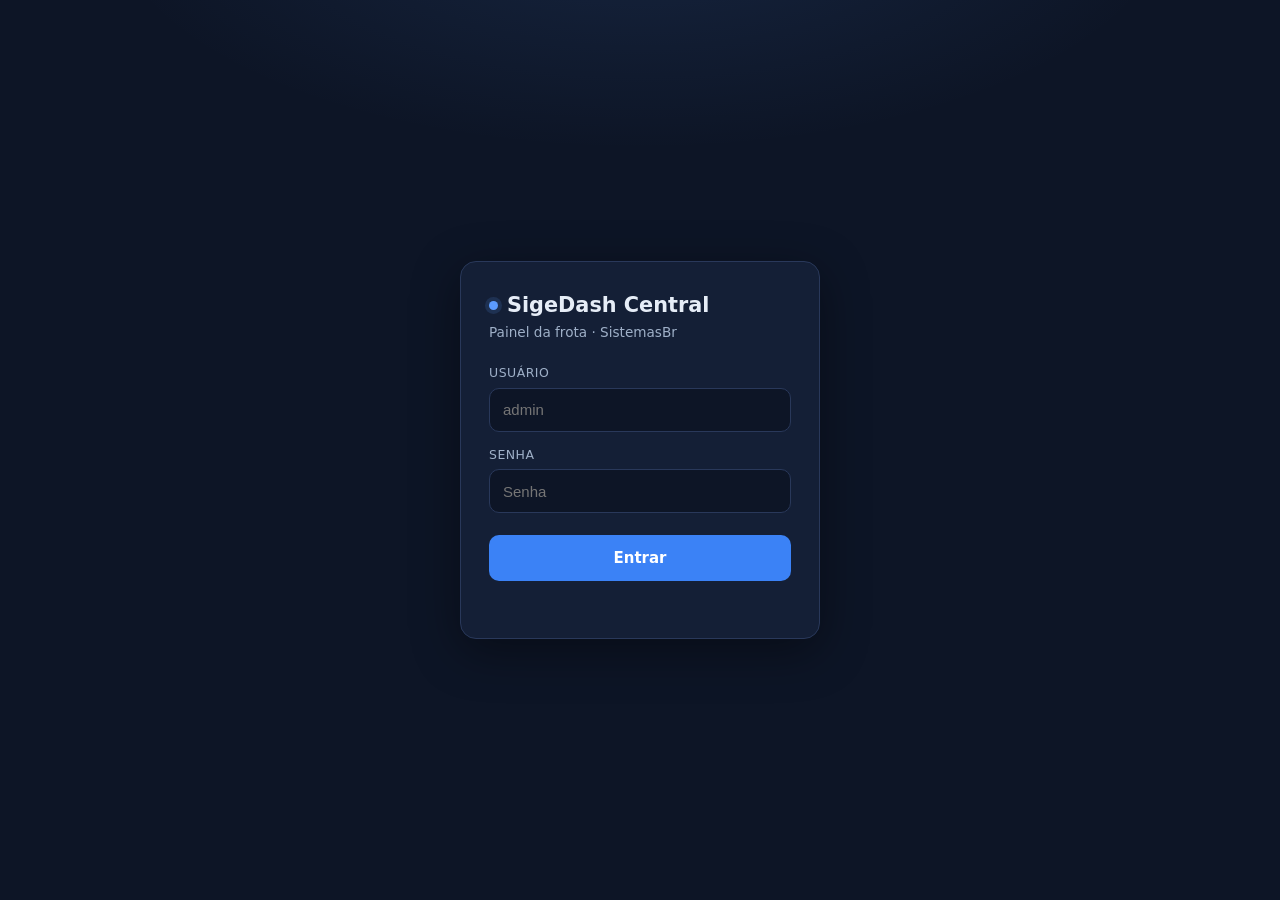
<file: central/SigeDash.Central/wwwroot/index.html>
<!DOCTYPE html>
<html lang="pt-BR">
<head>
  <meta charset="UTF-8">
  <meta name="viewport" content="width=device-width, initial-scale=1">
  <meta name="theme-color" content="#0d1526">
  <title>SigeDash Central</title>
  <link rel="stylesheet" href="css/painel.css?v=10">
</head>
<body>

  <!-- LOGIN -->
  <section id="tela-login">
    <div class="login-card">
      <div class="login-brand"><span class="dot"></span> SigeDash Central</div>
      <div class="login-sub">Painel da frota · SistemasBr</div>
      <label for="in-login">Usuário</label>
      <input id="in-login" type="text" autocomplete="username" placeholder="admin">
      <label for="in-senha">Senha</label>
      <input id="in-senha" type="password" autocomplete="current-password" placeholder="Senha">
      <button id="btn-entrar" type="button">Entrar</button>
      <p id="login-erro" class="erro" role="alert"></p>
    </div>
  </section>

  <!-- APP -->
  <div id="app" hidden>
    <header class="topbar">
      <div class="brand"><span class="dot"></span> SigeDash Central</div>
      <nav class="tabs">
        <button class="tab ativo" data-view="frota">Frota</button>
        <button class="tab" data-view="instalacoes">Instalações</button>
        <button class="tab" data-view="versoes">Versões</button>
        <button class="tab" data-view="equipe" id="tab-equipe" hidden>Equipe</button>
      </nav>
      <div class="top-actions">
        <span id="atualizado" class="atualizado"></span>
        <button id="btn-refresh" title="Atualizar">↻</button>
        <button id="btn-sair" title="Sair">Sair</button>
      </div>
    </header>

    <main class="wrap">
      <!-- VIEW: FROTA -->
      <section id="view-frota">
        <section id="resumo" class="cards"></section>

        <div class="sec-titulo">Clientes</div>
        <div class="tbl-wrap">
          <table id="tbl-frota">
            <thead>
              <tr>
                <th>Cliente</th><th>Status</th><th>Versão</th>
                <th>Dispositivos</th><th>Indicadores</th><th>Último sinal</th>
              </tr>
            </thead>
            <tbody id="frota-body"></tbody>
          </table>
        </div>
        <p id="frota-vazio" class="vazio" hidden>Nenhum cliente registrado ainda. Registre pelo endpoint <code>/admin/clientes</code>.</p>
      </section>

      <!-- VIEW: INSTALAÇÕES -->
      <section id="view-instalacoes" hidden>
        <div class="sec-titulo">
          Instalações
          <span class="sec-hint">relatório que cada instalador envia ao terminar · sem precisar acessar o servidor</span>
        </div>
        <label class="chk"><input type="checkbox" id="inst-problemas"> Mostrar só as que tiveram problema</label>
        <div class="tbl-wrap">
          <table id="tbl-inst">
            <thead>
              <tr>
                <th>Quando</th><th>Cliente</th><th>Resultado</th><th>Onde parou / motivo</th><th>Versão</th><th>Servidor</th>
              </tr>
            </thead>
            <tbody id="inst-body"></tbody>
          </table>
        </div>
        <p id="inst-msg" class="vazio" hidden></p>
      </section>

      <!-- VIEW: VERSÕES -->
      <section id="view-versoes" hidden>
        <div class="sec-titulo">
          Versões liberadas
          <span class="sec-hint">catálogo do GitHub · para o suporte/implementação</span>
        </div>
        <div id="versoes-lista"></div>
        <div id="versoes-pag" class="pag" hidden></div>
        <p id="versoes-msg" class="vazio" hidden></p>
      </section>

      <!-- VIEW: EQUIPE (só admin) -->
      <section id="view-equipe" hidden>
        <div class="sec-titulo">
          Equipe
          <span class="sec-hint">quem tem acesso à Central</span>
        </div>

        <div class="novo-usuario">
          <div class="nu-titulo">Criar acesso</div>
          <div class="nu-form">
            <div class="nu-campo">
              <label for="nu-login">Login</label>
              <input id="nu-login" type="text" autocomplete="off" placeholder="ex.: joao.silva">
            </div>
            <div class="nu-campo">
              <label for="nu-senha">Senha</label>
              <input id="nu-senha" type="password" autocomplete="new-password" placeholder="mín. 8 caracteres">
            </div>
            <div class="nu-campo">
              <label for="nu-papel">Papel</label>
              <select id="nu-papel">
                <option value="operador">Operador (usa a Central)</option>
                <option value="admin">Administrador (gerencia a equipe)</option>
              </select>
            </div>
            <button id="btn-criar-usuario" class="btn-pri" type="button">Criar acesso</button>
          </div>
          <div id="nu-erro" class="ass-erro" hidden></div>
          <div id="nu-ok" class="nu-ok" hidden></div>
        </div>

        <div class="tbl-wrap">
          <table id="tbl-equipe">
            <thead>
              <tr>
                <th>Usuário</th><th>Papel</th><th>Status</th><th>Último acesso</th><th class="col-acoes">Ações</th>
              </tr>
            </thead>
            <tbody id="equipe-body"></tbody>
          </table>
        </div>
        <p id="equipe-msg" class="vazio" hidden></p>
      </section>
    </main>
  </div>

  <!-- DETALHE -->
  <div id="overlay" hidden>
    <div class="modal">
      <div class="modal-head">
        <div>
          <div id="det-nome" class="modal-titulo"></div>
          <div id="det-sub" class="modal-sub"></div>
        </div>
        <button id="btn-fechar" title="Fechar">✕</button>
      </div>
      <div id="det-body" class="modal-body"></div>
    </div>
  </div>

  <!-- CONFIRMAÇÃO (substitui o confirm() nativo, com o design da Central) -->
  <div id="confirm-overlay" hidden>
    <div class="confirm-box">
      <div id="confirm-titulo" class="confirm-titulo"></div>
      <div id="confirm-msg" class="confirm-msg"></div>
      <div class="confirm-acoes">
        <button id="confirm-cancelar" class="btn-sec">Cancelar</button>
        <button id="confirm-ok" class="btn-pri">Confirmar</button>
      </div>
    </div>
  </div>

  <!-- REDEFINIR SENHA (equipe) -->
  <div id="senha-overlay" hidden>
    <div class="confirm-box">
      <div class="confirm-titulo">Redefinir senha</div>
      <div id="senha-alvo" class="confirm-msg"></div>
      <input id="senha-nova" type="password" class="ass-input" autocomplete="new-password" placeholder="Nova senha (mín. 8)">
      <div id="senha-erro" class="ass-erro" hidden></div>
      <div class="confirm-acoes">
        <button id="senha-cancelar" class="btn-sec">Cancelar</button>
        <button id="senha-ok" class="btn-pri">Salvar</button>
      </div>
    </div>
  </div>

  <script src="js/painel.js?v=10"></script>
</body>
</html>
</file>
<file: central/SigeDash.Central/wwwroot/css/painel.css>
:root {
  --bg: #0d1526; --surface: #141f36; --surface2: #1c2b47; --border: #29385a;
  --text: #e6edf7; --muted: #9fb0c8; --dim: #6b7d99;
  --accent: #5b9bff; --accent-dk: #3b82f6;
  --ok: #34d399; --ok-bg: rgba(52,211,153,.14);
  --warn: #fbbf24; --warn-bg: rgba(251,191,36,.14);
  --crit: #f87171; --crit-bg: rgba(248,113,113,.14);
  --acc-bg: rgba(91,155,255,.14);
  --f: "Segoe UI", system-ui, -apple-system, sans-serif;
  --mono: ui-monospace, "SFMono-Regular", "Consolas", monospace;
}
* { box-sizing: border-box; }
body { margin: 0; background: var(--bg); color: var(--text); font-family: var(--f); line-height: 1.5; }
button { font-family: inherit; cursor: pointer; }
code { font-family: var(--mono); background: var(--surface2); padding: 1px 6px; border-radius: 6px; font-size: .85em; }

/* LOGIN */
#tela-login { min-height: 100vh; display: flex; align-items: center; justify-content: center; padding: 20px;
  background: radial-gradient(900px 400px at 50% -10%, rgba(91,155,255,.12), transparent 60%); }
.login-card { width: 100%; max-width: 360px; background: var(--surface); border: 1px solid var(--border);
  border-radius: 16px; padding: 28px; box-shadow: 0 12px 48px rgba(0,0,0,.4); }
.login-brand { font-size: 1.3rem; font-weight: 700; display: flex; align-items: center; gap: 9px; }
.login-sub { color: var(--muted); font-size: .85rem; margin-bottom: 22px; }
.login-card label { display: block; font-size: .78rem; color: var(--muted); margin: 14px 0 5px; text-transform: uppercase; letter-spacing: .04em; }
.login-card input { width: 100%; height: 44px; padding: 0 13px; background: var(--bg); border: 1.5px solid var(--border);
  border-radius: 10px; color: var(--text); font-size: 15px; }
.login-card input:focus { outline: none; border-color: var(--accent); box-shadow: 0 0 0 3px var(--acc-bg); }
#btn-entrar { width: 100%; height: 46px; margin-top: 22px; background: var(--accent-dk); color: #fff; border: none;
  border-radius: 10px; font-weight: 700; font-size: 15px; }
#btn-entrar:active { background: var(--accent); }
.erro { color: var(--crit); font-size: .85rem; min-height: 1.2em; margin: 12px 0 0; }
.dot { width: 9px; height: 9px; border-radius: 50%; background: var(--accent); box-shadow: 0 0 0 4px var(--acc-bg); display: inline-block; }

/* TOPBAR */
.topbar { display: flex; align-items: center; justify-content: space-between; padding: 14px 22px;
  background: var(--surface); border-bottom: 1px solid var(--border); position: sticky; top: 0; z-index: 5; }
.brand { font-weight: 700; display: flex; align-items: center; gap: 9px; }
.top-actions { display: flex; align-items: center; gap: 10px; }
.atualizado { color: var(--dim); font-size: .78rem; font-family: var(--mono); }
.top-actions button { background: var(--surface2); color: var(--muted); border: 1px solid var(--border);
  border-radius: 8px; padding: 7px 12px; font-size: .85rem; }
.top-actions button:active { color: var(--text); }
#btn-refresh { font-size: 1rem; width: 38px; }

.wrap { max-width: 1080px; margin: 0 auto; padding: 22px; }

/* CARDS */
.cards { display: grid; grid-template-columns: repeat(auto-fit, minmax(150px, 1fr)); gap: 14px; }
.kpi { background: var(--surface); border: 1px solid var(--border); border-radius: 14px; padding: 16px 18px; }
.kpi .n { font-size: 2rem; font-weight: 800; font-variant-numeric: tabular-nums; line-height: 1; }
.kpi .l { color: var(--muted); font-size: .8rem; margin-top: 6px; text-transform: uppercase; letter-spacing: .04em; }
.kpi.alerta .n { color: var(--warn); }
.kpi.off .n { color: var(--crit); }
.kpi.on .n { color: var(--ok); }

.sec-titulo { margin: 28px 0 12px; font-size: 1.05rem; font-weight: 700; }

/* TABLE */
.tbl-wrap { overflow-x: auto; border: 1px solid var(--border); border-radius: 14px; background: var(--surface); }
table { border-collapse: collapse; width: 100%; min-width: 680px; font-size: .9rem; }
th, td { text-align: left; padding: 12px 14px; border-bottom: 1px solid var(--border); }
th { font-size: .72rem; text-transform: uppercase; letter-spacing: .05em; color: var(--muted); background: var(--surface2); }
tbody tr { cursor: pointer; }
tbody tr:hover { background: var(--surface2); }
tbody tr:last-child td { border-bottom: none; }
.cli-nome { font-weight: 600; }
.cli-cnpj { color: var(--dim); font-size: .78rem; font-family: var(--mono); }
.mono { font-family: var(--mono); font-variant-numeric: tabular-nums; }

/* PILLS */
.pill { display: inline-flex; align-items: center; gap: 6px; font-size: .75rem; font-weight: 600;
  padding: 3px 9px; border-radius: 999px; white-space: nowrap; font-family: var(--mono); }
.pill::before { content: ""; width: 6px; height: 6px; border-radius: 50%; background: currentColor; }
.pill.ok { color: var(--ok); background: var(--ok-bg); }
.pill.warn { color: var(--warn); background: var(--warn-bg); }
.pill.crit { color: var(--crit); background: var(--crit-bg); }
.pill.acc { color: var(--accent); background: var(--acc-bg); }
.pill.neutro { color: var(--muted); background: var(--surface2); }

.vazio { color: var(--muted); margin-top: 16px; }

/* MODAL */
#overlay { position: fixed; inset: 0; background: rgba(5,10,20,.6); display: flex; align-items: center; justify-content: center;
  padding: 20px; z-index: 20; }
#overlay[hidden] { display: none; }
.modal { width: 100%; max-width: 620px; max-height: 88vh; overflow-y: auto; background: var(--surface);
  border: 1px solid var(--border); border-radius: 16px; box-shadow: 0 20px 60px rgba(0,0,0,.5); }
.modal-head { display: flex; align-items: flex-start; justify-content: space-between; padding: 20px; border-bottom: 1px solid var(--border);
  position: sticky; top: 0; background: var(--surface); }
.modal-titulo { font-size: 1.15rem; font-weight: 700; }
.modal-sub { color: var(--muted); font-size: .82rem; font-family: var(--mono); margin-top: 3px; }
#btn-fechar { background: none; border: none; color: var(--muted); font-size: 1.2rem; }
.modal-body { padding: 20px; }
.kv { display: grid; grid-template-columns: repeat(auto-fit, minmax(160px, 1fr)); gap: 12px; }
.kv .item { background: var(--bg); border: 1px solid var(--border); border-radius: 10px; padding: 12px 14px; }
.kv .item .l { color: var(--dim); font-size: .72rem; text-transform: uppercase; letter-spacing: .04em; }
.kv .item .v { font-weight: 600; margin-top: 3px; }
.ind-titulo { margin: 20px 0 10px; font-weight: 700; font-size: .95rem; }
.ind { display: flex; align-items: center; justify-content: space-between; gap: 10px; padding: 10px 0; border-bottom: 1px solid var(--border); }
.ind:last-child { border-bottom: none; }
.ind .h { font-family: var(--mono); font-size: .85rem; }
.ind .t { color: var(--dim); font-size: .75rem; }

/* TABS (Frota / Versões) */
.tabs { display: flex; gap: 4px; }
.tab { background: transparent; color: var(--muted); border: 1px solid transparent;
  border-radius: 9px; padding: 7px 16px; font-size: .9rem; font-weight: 600; }
.tab:hover { color: var(--text); }
.tab.ativo { color: var(--text); background: var(--surface2); border-color: var(--border); }
#view-frota[hidden], #view-versoes[hidden], #view-equipe[hidden], #view-instalacoes[hidden] { display: none; }
.sec-hint { font-size: .78rem; font-weight: 400; color: var(--dim); margin-left: 8px; }

/* VERSÕES */
#versoes-lista { display: flex; flex-direction: column; gap: 14px; }
.ver-card { background: var(--surface); border: 1px solid var(--border); border-radius: 14px; padding: 18px; }
.ver-card.liberada { border-color: rgba(52,211,153,.4); }
.ver-head { display: flex; align-items: flex-start; justify-content: space-between; gap: 12px; }
.ver-tag { font-family: var(--mono); font-weight: 700; font-size: 1.05rem; }
.ver-data { color: var(--muted); font-size: .8rem; margin-top: 3px; }
.ver-hint { color: var(--dim); font-size: .78rem; margin-top: 8px; }
.lib-btn { flex: none; background: var(--surface2); color: var(--muted); border: 1px solid var(--border);
  border-radius: 9px; padding: 8px 14px; font-size: .82rem; font-weight: 600; }
.lib-btn:hover { color: var(--text); }
.lib-btn.on { color: var(--ok); background: var(--ok-bg); border-color: rgba(52,211,153,.4); }
.lib-btn:disabled { opacity: .5; cursor: default; }
.ver-assets { display: flex; flex-wrap: wrap; gap: 10px; margin-top: 14px; }
.asset-btn { display: inline-flex; align-items: center; gap: 8px; background: var(--bg); color: var(--text);
  border: 1px solid var(--border); border-radius: 10px; padding: 9px 13px; font-size: .85rem; font-family: var(--mono); }
.asset-btn:hover:not(:disabled) { border-color: var(--accent); color: var(--accent); }
.asset-btn:disabled { opacity: .45; cursor: default; }
.asset-btn .dl { color: var(--accent); font-family: var(--f); }
.asset-btn .sz { color: var(--dim); font-size: .78rem; }
.ver-notas { margin-top: 14px; padding-top: 14px; border-top: 1px solid var(--border);
  color: var(--muted); font-size: .85rem; max-height: 160px; overflow-y: auto; white-space: normal; }

/* PAGINAÇÃO */
.pag { display: flex; align-items: center; justify-content: center; gap: 16px; margin-top: 18px; }
.pag[hidden] { display: none; }
.pag-btn { background: var(--surface2); color: var(--text); border: 1px solid var(--border);
  border-radius: 9px; padding: 8px 16px; font-size: .85rem; font-weight: 600; }
.pag-btn:hover:not(:disabled) { border-color: var(--accent); color: var(--accent); }
.pag-btn:disabled { opacity: .4; cursor: default; }
.pag-info { color: var(--muted); font-size: .82rem; font-variant-numeric: tabular-nums; }

/* ASSINATURA (kill-switch no detalhe) */
.assinatura { background: var(--bg); border: 1px solid var(--border); border-radius: 12px; padding: 16px; margin-bottom: 18px; }
.ass-topo { display: flex; align-items: center; gap: 10px; }
.ass-lbl { font-weight: 700; font-size: .95rem; }
.ass-topo .t, .ass-motivo .t { color: var(--dim); font-size: .78rem; }
.ass-motivo { color: var(--muted); font-size: .85rem; margin-top: 8px; }
.ass-input { width: 100%; height: 38px; margin-top: 12px; padding: 0 12px; background: var(--surface);
  border: 1.5px solid var(--border); border-radius: 9px; color: var(--text); font-size: .88rem; font-family: var(--f); }
.ass-input:focus { outline: none; border-color: var(--accent); box-shadow: 0 0 0 3px var(--acc-bg); }
.ass-acoes { display: flex; flex-wrap: wrap; gap: 8px; margin-top: 12px; }

/* LIMITE DE DISPOSITIVOS */
.lim-box { background: var(--bg); border: 1px solid var(--border); border-radius: 12px; padding: 16px; }
.lim-info { font-size: .9rem; display: flex; align-items: center; gap: 8px; flex-wrap: wrap; }
.lim-acao { display: flex; gap: 8px; margin-top: 12px; align-items: center; }
.lim-acao .ass-input { max-width: 120px; }
.est-btn { border: 1px solid var(--border); border-radius: 9px; padding: 8px 15px; font-size: .84rem; font-weight: 600;
  background: var(--surface2); color: var(--text); }
.est-btn.ok:hover { color: var(--ok); border-color: var(--ok); }
.est-btn.acc:hover { color: var(--accent); border-color: var(--accent); }
.est-btn.crit:hover { color: var(--crit); border-color: var(--crit); }
.est-btn.neutro:hover { color: var(--muted); border-color: var(--muted); }
.est-btn:disabled { opacity: .5; cursor: default; }
.ass-input.erro-campo { border-color: var(--crit); box-shadow: 0 0 0 3px var(--crit-bg); }
.ass-erro { color: var(--crit); font-size: .8rem; margin-top: 8px; }

/* MODAL DE CONFIRMAÇÃO (design da Central, substitui o confirm() nativo) */
#confirm-overlay { position: fixed; inset: 0; background: rgba(5,10,20,.7); display: flex; align-items: center;
  justify-content: center; padding: 20px; z-index: 40; }
#confirm-overlay[hidden] { display: none; }
.confirm-box { width: 100%; max-width: 440px; background: var(--surface); border: 1px solid var(--border);
  border-radius: 16px; padding: 24px; box-shadow: 0 24px 70px rgba(0,0,0,.55); }
.confirm-titulo { font-size: 1.1rem; font-weight: 700; }
.confirm-msg { color: var(--muted); font-size: .92rem; margin-top: 10px; line-height: 1.55; }
.confirm-acoes { display: flex; justify-content: flex-end; gap: 10px; margin-top: 22px; }
.btn-sec { background: var(--surface2); color: var(--muted); border: 1px solid var(--border);
  border-radius: 9px; padding: 9px 18px; font-size: .88rem; font-weight: 600; }
.btn-sec:hover { color: var(--text); }
.btn-pri { background: var(--accent-dk); color: #fff; border: none; border-radius: 9px;
  padding: 9px 18px; font-size: .88rem; font-weight: 700; }
.btn-pri:hover { background: var(--accent); }
.btn-pri.perigo { background: var(--crit); }
.btn-pri.perigo:hover { background: #ef4444; }

/* SENHA-OVERLAY (mesma moldura do confirm) */
#senha-overlay { position: fixed; inset: 0; background: rgba(5,10,20,.7); display: flex; align-items: center;
  justify-content: center; padding: 20px; z-index: 40; }
#senha-overlay[hidden] { display: none; }
#senha-nova { margin-top: 16px; }

/* EQUIPE (usuários do painel) */
.novo-usuario { background: var(--surface); border: 1px solid var(--border); border-radius: 14px; padding: 18px; margin-bottom: 20px; }
.nu-titulo { font-weight: 700; font-size: .95rem; margin-bottom: 12px; }
.nu-form { display: flex; flex-wrap: wrap; gap: 12px; align-items: flex-end; }
.nu-campo { display: flex; flex-direction: column; gap: 5px; flex: 1 1 180px; }
.nu-campo label { font-size: .74rem; color: var(--muted); text-transform: uppercase; letter-spacing: .04em; }
.nu-campo input, .nu-campo select { height: 40px; padding: 0 12px; background: var(--bg); border: 1.5px solid var(--border);
  border-radius: 9px; color: var(--text); font-size: .9rem; font-family: var(--f); }
.nu-campo input:focus, .nu-campo select:focus { outline: none; border-color: var(--accent); box-shadow: 0 0 0 3px var(--acc-bg); }
.novo-usuario .btn-pri { height: 40px; flex: none; }
.nu-ok { color: var(--ok); font-size: .84rem; margin-top: 10px; }

#tbl-equipe tbody tr { cursor: default; }
#tbl-equipe tbody tr:hover { background: transparent; }
.col-acoes { white-space: nowrap; text-align: right; }
.mini { background: var(--surface2); color: var(--muted); border: 1px solid var(--border);
  border-radius: 8px; padding: 6px 11px; font-size: .78rem; font-weight: 600; margin-left: 6px; }
.mini:hover { color: var(--text); border-color: var(--accent); }
.mini.perigo:hover { color: var(--crit); border-color: var(--crit); }
.tag-eu { font-size: .68rem; font-weight: 600; color: var(--accent); background: var(--acc-bg);
  padding: 1px 7px; border-radius: 999px; margin-left: 6px; vertical-align: middle; }

/* ZONA DE PERIGO (excluir cliente no detalhe) */
.perigo-box { background: var(--crit-bg); border: 1px solid rgba(248,113,113,.4); border-radius: 12px; padding: 16px; }
.perigo-box .t { color: var(--muted); font-size: .84rem; margin-bottom: 12px; line-height: 1.55; }

/* INSTALAÇÕES (relatórios dos instaladores) */
.chk { display: inline-flex; align-items: center; gap: 8px; color: var(--muted); font-size: .85rem; margin-bottom: 12px; cursor: pointer; }
.chk input { accent-color: var(--accent-dk); width: 16px; height: 16px; }
.inst-motivo { color: var(--muted); font-size: .8rem; max-width: 380px; overflow: hidden; text-overflow: ellipsis; white-space: nowrap; }
.inst-etapa { font-size: .85rem; }
.modal.largo { max-width: 880px; }
.res-box { border-radius: 12px; padding: 14px 16px; margin-bottom: 16px; border: 1px solid var(--border); background: var(--bg); }
.res-box.crit { background: var(--crit-bg); border-color: rgba(248,113,113,.4); }
.res-box.warn { background: var(--warn-bg); border-color: rgba(251,191,36,.4); }
.res-box.ok { background: var(--ok-bg); border-color: rgba(52,211,153,.4); }
.res-box .res-etapa { font-weight: 700; font-size: .92rem; }
.res-box .res-msg { color: var(--text); font-size: .88rem; margin-top: 6px; white-space: pre-wrap; overflow-wrap: anywhere; }
.verif { display: flex; gap: 10px; padding: 9px 0; border-bottom: 1px solid var(--border); align-items: flex-start; }
.verif:last-child { border-bottom: none; }
.verif .pill { flex: none; margin-top: 1px; }
.verif .vt { font-size: .86rem; font-weight: 600; }
.verif .vd { color: var(--muted); font-size: .8rem; overflow-wrap: anywhere; }
.verif .vs { color: var(--text); font-size: .8rem; margin-top: 3px; overflow-wrap: anywhere; }
.verif .vs::before { content: "→ "; color: var(--accent); }
details.verif-ok summary { cursor: pointer; color: var(--muted); font-size: .84rem; padding: 8px 0; }
.log-acoes { display: flex; justify-content: space-between; align-items: center; margin: 20px 0 10px; }
.log-acoes .ind-titulo { margin: 0; }
.log-box { background: var(--bg); border: 1px solid var(--border); border-radius: 10px; padding: 12px 14px; margin: 0;
  font-family: var(--mono); font-size: .74rem; line-height: 1.5; color: var(--muted); max-height: 420px; overflow: auto; white-space: pre; }

/* HISTÓRICO DE ASSINATURA (auditoria no detalhe) */
.aud-item { display: flex; align-items: baseline; justify-content: space-between; gap: 12px;
  padding: 9px 0; border-bottom: 1px solid var(--border); }
.aud-item:last-child { border-bottom: none; }
.aud-txt { font-size: .85rem; }
.aud-meta { color: var(--dim); font-size: .74rem; font-family: var(--mono); white-space: nowrap; }
</file>
